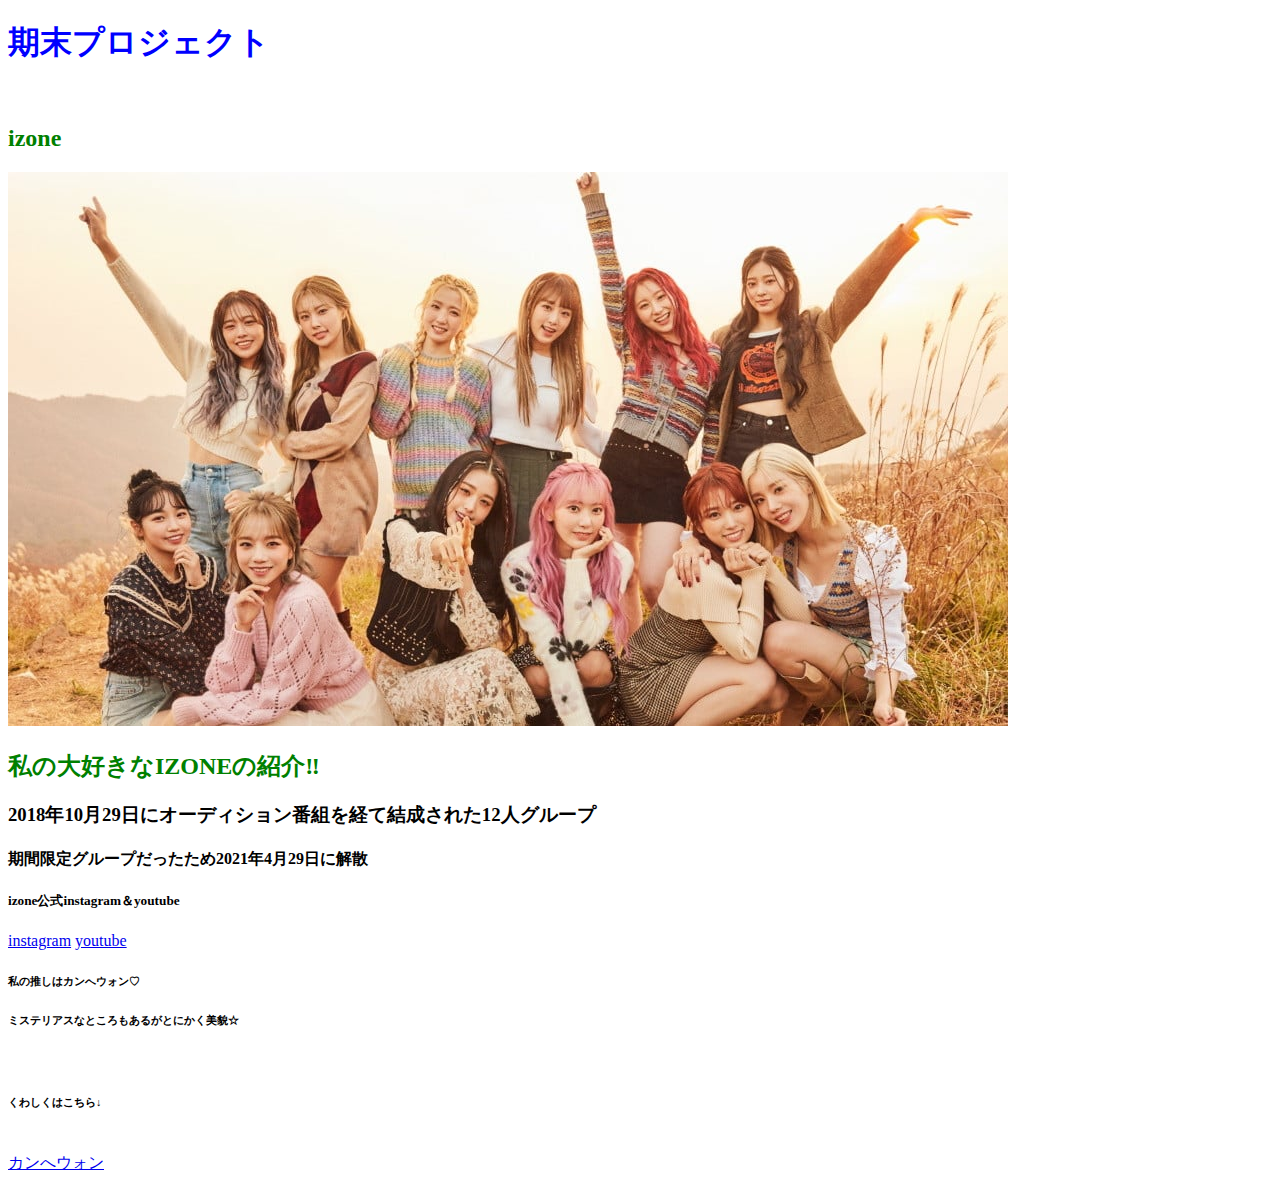
<file: index.html>
<!DOCTYPE html>
<html lang="ja">
<head>
<meta charset="UTF-8">
<title>zm22529 佐々木遥</title>
<link rel="stylesheet " href="mystyle.css">
<script src="myjs.js"></script>  
</head>
<body>
<h1>期末プロジェクト</h1>
<br>
<h2>izone</h2>
<img src="./image/1606231277-20201124-izone.jpg" alt="izone">
<h2>私の大好きなIZONEの紹介‼</h2>  
<h3>2018年10月29日にオーディション番組を経て結成された12人グループ</h3>  
<h4>期間限定グループだったため2021年4月29日に解散</h4> 
<h5>izone公式instagram＆youtube</h5>
<a href="https://www.instagram.com/official_izone/">instagram</a>
<a href="https://www.youtube.com/channel/UCe_oTYByLWQYCUmgmOMU_xw/">youtube</a> 
<br>
<h6>私の推しはカンへウォン♡</h6>  
<h6>ミステリアスなところもあるがとにかく美貌☆</h6>
<br>
<h6>くわしくはこちら↓</h6>
<br>
<a href="a.html">カンへウォン</a>
</body>
</html>
</file>
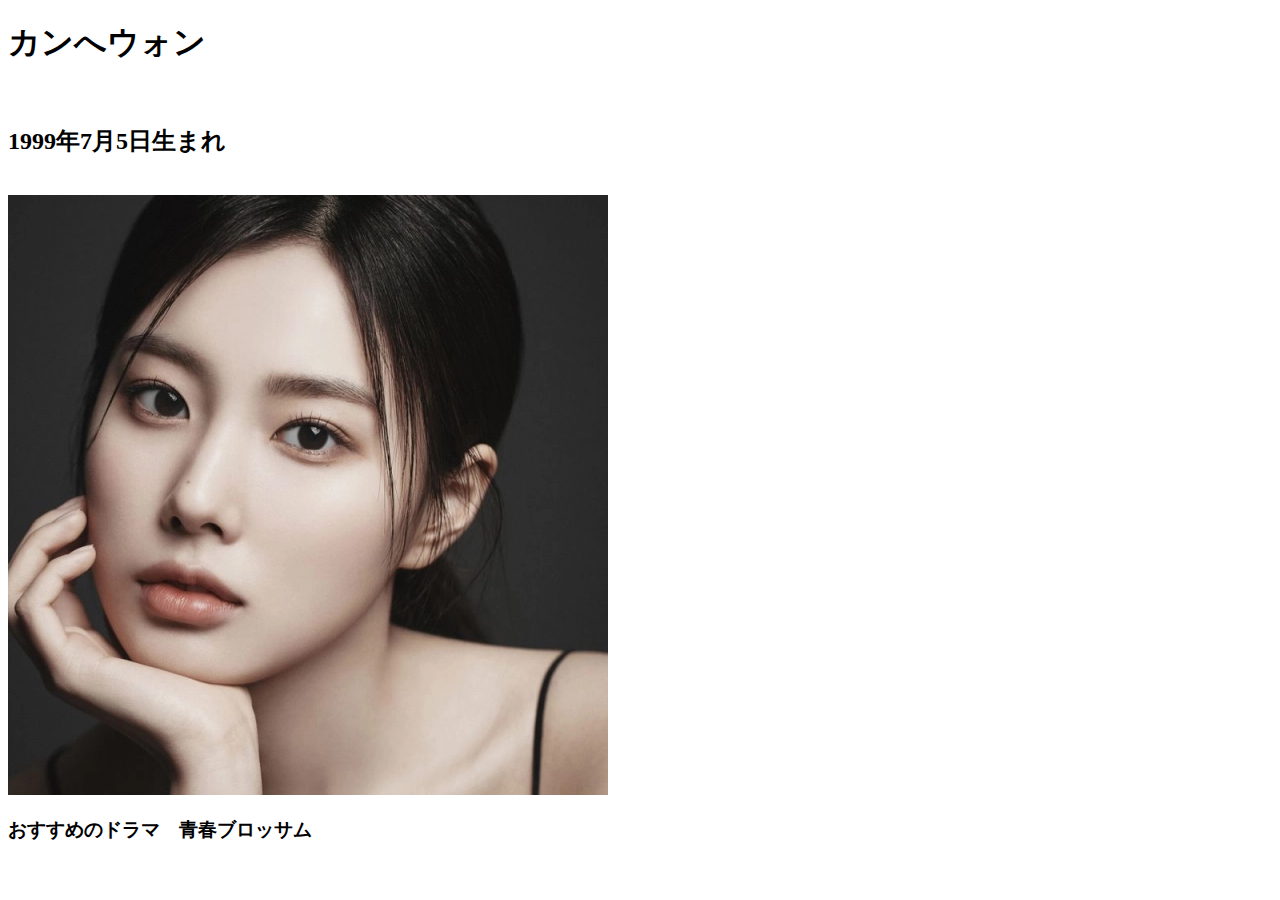
<file: a.html>
<!DOCTYPE html>
<html lang="ja">
<head>
<meta charset="UTF-8">
<title>私の推しカンへウォン‼</title>
</head> 
<body>
<h1>カンへウォン</h1>
<br>  
<h2>1999年7月5日生まれ</h2>
<br>
<img src="./image/thumb_new.webp" alt="izone">
<h3>おすすめのドラマ　青春ブロッサム</h3>  
</body>
</html>
</file>
<file: mystyle.css>
h1{color:blue;}
h2{color:green;}
</file>
